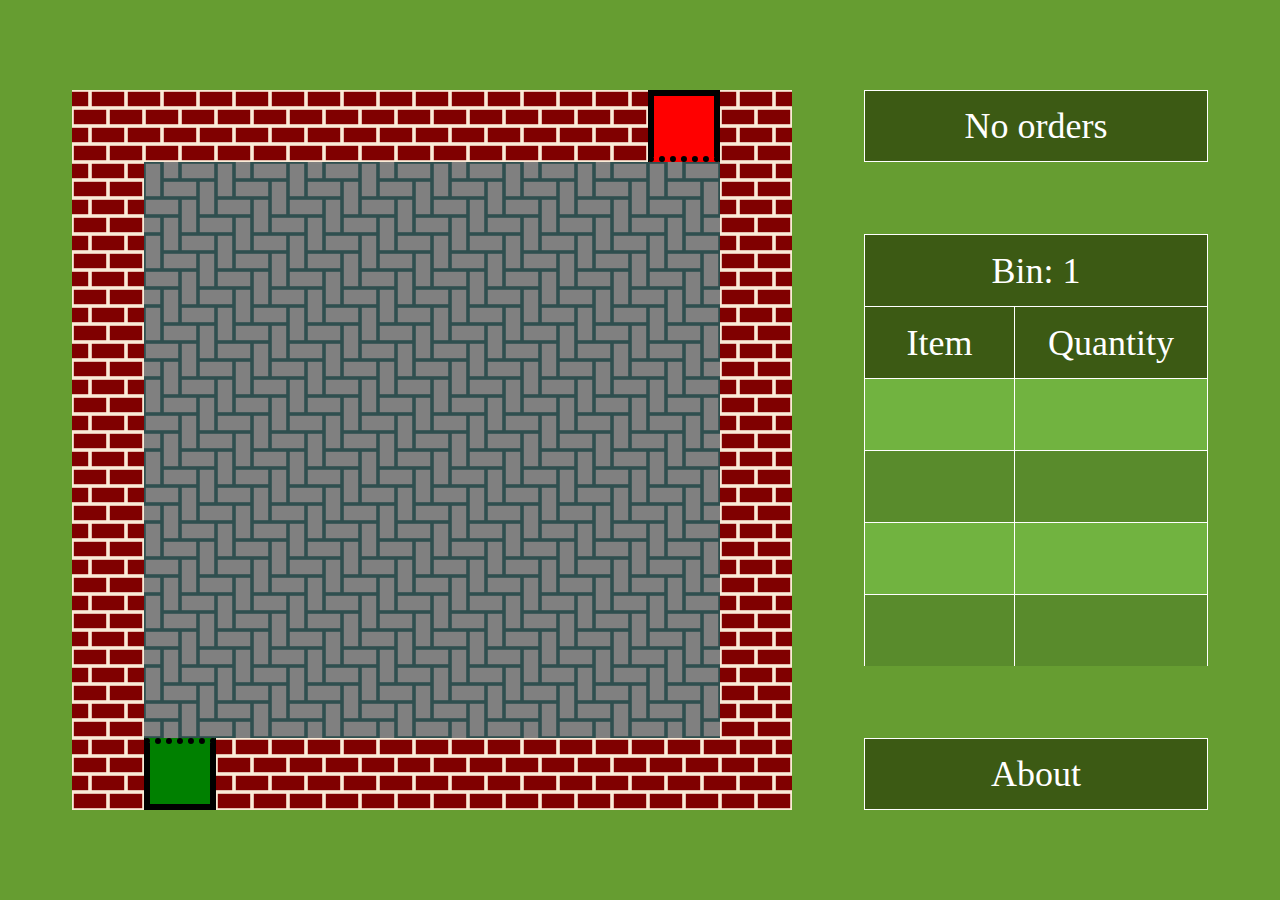
<file: index.html>
<html>
	<head>
		<title>Warehouse-View</title>
		<meta charset="utf-8"/>
		<link rel="stylesheet" href="warehouse-view.css"/>
	</head>
	<body>
		<div id="layout-div">
			<div id='warehouse-div'></div>
			<div id="info-div">
				<div id="order-layout">
					<p id="order">No orders</p>
				</div>
				<div id="table-container">
					<table id="bin-table">
						<tr>
							<th colspan="2" id="table-bin">Bin: 1</th>
						<tr>
						<tr>
							<th>Item</th>
							<th>Quantity</th>
						</tr>
					</table>
				</div>
				<button id="about">About</button>
			</div>
		</div>
		<script src="warehouse-view.js"></script>
	</body>
</html>
</file>
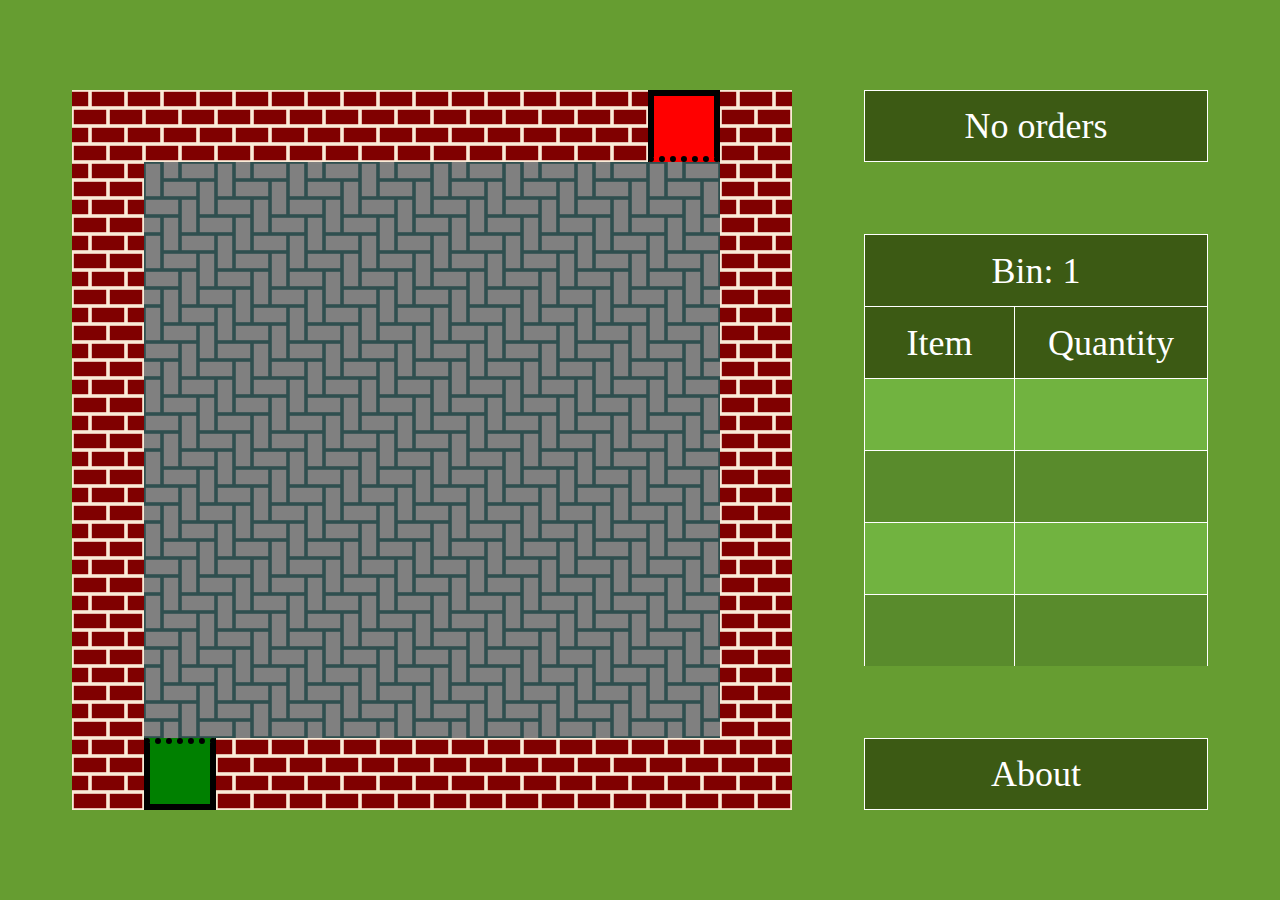
<file: view/index.html>
<html>
	<head>
		<title>Distribution-Centre</title>
		<meta charset="utf-8"/>
		<link rel="stylesheet" href="view.css"/>
	</head>
	<body>
		<div id="layout-div">
			<div id='warehouse-div'></div>
			<div id="info-div">
				<div id="order-layout">
					<p id="order">No orders</p>
				</div>
				<div id="table-container">
					<table id="bin-table">
						<tr>
							<th colspan="2" id="table-bin">Bin: 1</th>
						<tr>
						<tr>
							<th>Item</th>
							<th>Quantity</th>
						</tr>
					</table>
				</div>
				<button id="about" onclick="toggle_hidden_content()">About</button>
			</div>
		</div>
		<div id="hidden-content">
			<div id="inner-content">
				<h1>Distribution-Centre</h1><br>
				<h2>Contact</h2><br>
				<p>
					<i>Author:</i> Steven Joshua Klickermann<br>
					<i>Email:</i> sjklickermann@gmail.com<br>
					<i>GitHub:</i> <a href="https://github.com/sjklick">https://github.com/sjklick</a>
				</p><br>
				<h2>License</h2><br>
				<p>
					This project is licensed under the terms of the GNU General Public License v3.0.
					The full project source code and license is available at <a href="https://github.com/sjklick/Distribution-Centre">https://github.com/sjklick/Distribution-Centre</a>.
				</p><br>
				<button onclick="toggle_hidden_content()">Ok</button>
			</div>
		</div>
		<script src="view.js"></script>
	</body>
</html>
</file>
<file: warehouse-view.css>
:root {
	--tile: 8vmin;
	--half-tile: 4vmin;
	--stock-bin-edge: 0.75vmin;
	--color1: #11270b; /* Smoky Black */
	--color2: #71b340; /* Palm Leaf */
	--color3: #669d31; /* Green (RYB) */
	--color4: #598b2c; /* Maximum Green */
	--color5: #3c5a14; /* Dark Moss Green */
	--color-back: var(--color3);
	--color-table-head: var(--color5);
	--color-table-odd: var(--color4);
	--color-table-even: var(--color2);
	--color-button: var(--color5);
	--color-button-hover: var(--color4);
	--color-orders: var(--color5);
	--font-sizing: calc(var(--tile)/2);
	--color-borders: white; 
}

* {
	box-sizing: border-box;
	margin: 0;
	padding: 0;
	font-size: var(--font-sizing);
	font-weight: normal;
	font-family: Verdana;
}

.tile {
	border: 0;
	width: var(--tile);
	height: var(--tile);
	font-size: 3vmin;
}

.unknown {
	background-color: red;
}

.floor {
	background-color: gray;
	background-image: url(./graphics/floor.svg);
}

.wall {
	background-color: maroon;
	background-image: url(./graphics/brick.svg);
}

.picker-up {
	background-image: url(./graphics/picker-up.svg), url(./graphics/floor.svg);
	background-blend-mode: normal;
}

.picker-up-extend {
	background-image: url(./graphics/picker-up-extend.svg), url(./graphics/floor.svg);
	background-blend-mode: normal;
}

.picker-right {
	background-image: url(./graphics/picker-right.svg), url(./graphics/floor.svg);
	background-blend-mode: normal;
}

.picker-right-extend {
	background-image: url(./graphics/picker-right-extend.svg), url(./graphics/floor.svg);
	background-blend-mode: normal;
}

.picker-down {
	background-image: url(./graphics/picker-down.svg), url(./graphics/floor.svg);
	background-blend-mode: normal;
}

.picker-down-extend {
	background-image: url(./graphics/picker-down-extend.svg), url(./graphics/floor.svg);
	background-blend-mode: normal;
}

.picker-left {
	background-image: url(./graphics/picker-left.svg), url(./graphics/floor.svg);
	background-blend-mode: normal;
}

.picker-left-extend {
	background-image: url(./graphics/picker-left-extend.svg), url(./graphics/floor.svg);
	background-blend-mode: normal;
}

.picker-up-item {
	background-image: url(./graphics/item.svg), url(./graphics/picker-up.svg), url(./graphics/floor.svg);
	background-blend-mode: normal;
}

.picker-up-extend-item {
	background-image: url(./graphics/item.svg), url(./graphics/picker-up-extend.svg), url(./graphics/floor.svg);
	background-blend-mode: normal;
}

.picker-right-item {
	background-image: url(./graphics/item.svg), url(./graphics/picker-right.svg), url(./graphics/floor.svg);
	background-blend-mode: normal;
}

.picker-right-extend-item {
	background-image: url(./graphics/item.svg), url(./graphics/picker-right-extend.svg), url(./graphics/floor.svg);
	background-blend-mode: normal;
}

.picker-down-item {
	background-image: url(./graphics/item.svg), url(./graphics/picker-down.svg), url(./graphics/floor.svg);
	background-blend-mode: normal;
}

.picker-down-extend-item {
	background-image: url(./graphics/item.svg), url(./graphics/picker-down-extend.svg), url(./graphics/floor.svg);
	background-blend-mode: normal;
}

.picker-left-item {
	background-image: url(./graphics/item.svg), url(./graphics/picker-left.svg), url(./graphics/floor.svg);
	background-blend-mode: normal;
}

.picker-left-extend-item {
	background-image: url(./graphics/item.svg), url(./graphics/picker-left-extend.svg), url(./graphics/floor.svg);
	background-blend-mode: normal;
}

.shipping {
	background-color: blue;
}

.receiving {
	background-color: brown;
}

.stock-bin-error {
	background-color: yellow;
}

.stock-bin-up {
	background-color: yellow;
	border-top: var(--stock-bin-edge) dotted black;
	border-right: var(--stock-bin-edge) solid black;
	border-bottom: var(--stock-bin-edge) solid black;
	border-left: var(--stock-bin-edge) solid black;
}

.stock-bin-down {
	background-color: yellow;
	border-top: var(--stock-bin-edge) solid black;
	border-right: var(--stock-bin-edge) solid black;
	border-bottom: var(--stock-bin-edge) dotted black;
	border-left: var(--stock-bin-edge) solid black;
}

.stock-bin-left {
	background-color: yellow;
	border-top: var(--stock-bin-edge) solid black;
	border-right: var(--stock-bin-edge) solid black;
	border-bottom: var(--stock-bin-edge) solid black;
	border-left: var(--stock-bin-edge) dotted black;
}

.stock-bin-right {
	background-color: yellow;
	border-top: var(--stock-bin-edge) solid black;
	border-right: var(--stock-bin-edge) dotted black;
	border-bottom: var(--stock-bin-edge) solid black;
	border-left: var(--stock-bin-edge) solid black;
}

.receiving-bin {
	background-color: red;
	border-top: var(--stock-bin-edge) solid black;
	border-right: var(--stock-bin-edge) solid black;
	border-bottom: var(--stock-bin-edge) dotted black;
	border-left: var(--stock-bin-edge) solid black;
}

.shipping-bin {
	background-color: green;
	border-top: var(--stock-bin-edge) dotted black;
	border-right: var(--stock-bin-edge) solid black;
	border-bottom: var(--stock-bin-edge) solid black;
	border-left: var(--stock-bin-edge) solid black;
}

#warehouse-div {
	width: calc(10*var(--tile));
	height: calc(10*var(--tile));
	display: grid;
	grid-template-rows: repeat(10, var(--tile));
	grid-template-columns: repeat(10, var(--tile));
}

#order-layout {
	display: flex;
	align-items: center;
	flex-direction: row;
	justify-content: center;
	min-height: var(--tile);
	color: white;
	background-color: var(--color-orders);
	border: 1px solid var(--color-borders);
}

#order {
	background-color: var(--color-orders);
	text-align: center;
}

#table-container {
	overflow-y: auto;
}

#bin-table {
	border-collapse: collapse;	
}

tr:nth-child(odd) {
	background-color: var(--color-table-odd);
}

tr:nth-child(even) {
	background-color: var(--color-table-even);
}

th {
	width: calc(5*var(--tile));
	height: var(--tile);
	background-color: var(--color-table-head);
	color: white;
	border: 1px solid var(--color-borders);
	font-size: var(--font-sizing);
}

td {
	width: calc(5*var(--tile));
	height: var(--tile);
	border: 1px solid var(--color-borders);
	color: white;
	font-size: var(--font-sizing);
	padding-left: calc(var(--tile)/4);
}

#info-div {
	display: flex;
	justify-content: space-between;
	flex-direction: column;
}

button {
	min-height: var(--tile);
	border: none;
	color: white;
	background-color: var(--color-button);
	border: 1px solid var(--color-borders);
	padding-left: var(--tile);
	padding-right: var(--tile);
}

button:hover {
	background-color: var(--color-button-hover);
}

#layout-div {
	display: flex;
	align-items: center;
	min-width: 100vw;
	max-width: 100vw;
	min-height: 100vh;
	max-height: 100vh;
	background-color: var(--color-back);
}

h1 {
	font-size: calc(2*var(--font-sizing));
	font-weight: bold;
}

h2 {
	font-weight: bold;
}

h1, h2, p, a, i {
	background-color: var(--color-back);
}

#hidden-content {
	display: block;
	background-color: var(--color-back);
	position: absolute;
	z-index: 1000;
	top: 0;
	left: 0;
	width: 100vw;
	height: 100vh;
	overflow: hidden;
	visibility: hidden;
}

#inner-content {
	display: block;
	background-color: var(--color-back);
	margin: var(--tile) var(--tile);
	width: calc(100vw - 2*var(--tile));
	height: calc(100vh - 2*var(--tile));
}

@media only screen and (orientation: portrait) {
	h1 {
		font-size: calc(1.5*var(--font-sizing));
		font-weight: bold;
	}

	#layout-div {
		flex-direction: column;
		justify-content: center;
		padding: var(--half-tile);
	}

	#order-layout {
		margin-bottom: var(--half-tile);
	}

	#about {
		margin-top: var(--half-tile);
	}

	#info-div {
		margin-top: var(--half-tile);
		margin-left: 0;
		max-width: calc(10*var(--tile));
		max-height: calc(7*var(--tile));
	}
}

@media only screen and (orientation: landscape) {
	h1 {
		font-size: calc(2*var(--font-sizing));
		font-weight: bold;
	}

	#layout-div {
		flex-direction: row;
		justify-content: space-around;
		padding: var(--tile);
	}

	#order-layout {
		margin-bottom: var(--tile);
	}

	#about {
		margin-top: var(--tile);
	}

	#info-div {
		margin-top: 0;
		margin-left: var(--tile);
		max-width: calc(10*var(--tile));
		max-height: calc(10*var(--tile));
	}
}
</file>
<file: view/view.css>
:root {
	--tile: 8vmin;
	--half-tile: 4vmin;
	--stock-bin-edge: 0.75vmin;
	--color1: #11270b; /* Smoky Black */
	--color2: #71b340; /* Palm Leaf */
	--color3: #669d31; /* Green (RYB) */
	--color4: #598b2c; /* Maximum Green */
	--color5: #3c5a14; /* Dark Moss Green */
	--color-back: var(--color3);
	--color-table-head: var(--color5);
	--color-table-odd: var(--color4);
	--color-table-even: var(--color2);
	--color-button: var(--color5);
	--color-button-hover: var(--color4);
	--color-orders: var(--color5);
	--font-sizing: calc(var(--tile)/2);
	--color-borders: white; 
}

* {
	box-sizing: border-box;
	margin: 0;
	padding: 0;
	font-size: var(--font-sizing);
	font-weight: normal;
	font-family: Verdana;
}

.tile {
	border: 0;
	width: var(--tile);
	height: var(--tile);
	font-size: 3vmin;
}

.unknown {
	background-color: red;
}

.floor {
	background-color: gray;
	background-image: url(./graphics/floor.svg);
}

.wall {
	background-color: maroon;
	background-image: url(./graphics/brick.svg);
}

.picker-up {
	background-image: url(./graphics/picker-up.svg), url(./graphics/floor.svg);
	background-blend-mode: normal;
}

.picker-up-extend {
	background-image: url(./graphics/picker-up-extend.svg), url(./graphics/floor.svg);
	background-blend-mode: normal;
}

.picker-right {
	background-image: url(./graphics/picker-right.svg), url(./graphics/floor.svg);
	background-blend-mode: normal;
}

.picker-right-extend {
	background-image: url(./graphics/picker-right-extend.svg), url(./graphics/floor.svg);
	background-blend-mode: normal;
}

.picker-down {
	background-image: url(./graphics/picker-down.svg), url(./graphics/floor.svg);
	background-blend-mode: normal;
}

.picker-down-extend {
	background-image: url(./graphics/picker-down-extend.svg), url(./graphics/floor.svg);
	background-blend-mode: normal;
}

.picker-left {
	background-image: url(./graphics/picker-left.svg), url(./graphics/floor.svg);
	background-blend-mode: normal;
}

.picker-left-extend {
	background-image: url(./graphics/picker-left-extend.svg), url(./graphics/floor.svg);
	background-blend-mode: normal;
}

.picker-up-item {
	background-image: url(./graphics/item.svg), url(./graphics/picker-up.svg), url(./graphics/floor.svg);
	background-blend-mode: normal;
}

.picker-up-extend-item {
	background-image: url(./graphics/item.svg), url(./graphics/picker-up-extend.svg), url(./graphics/floor.svg);
	background-blend-mode: normal;
}

.picker-right-item {
	background-image: url(./graphics/item.svg), url(./graphics/picker-right.svg), url(./graphics/floor.svg);
	background-blend-mode: normal;
}

.picker-right-extend-item {
	background-image: url(./graphics/item.svg), url(./graphics/picker-right-extend.svg), url(./graphics/floor.svg);
	background-blend-mode: normal;
}

.picker-down-item {
	background-image: url(./graphics/item.svg), url(./graphics/picker-down.svg), url(./graphics/floor.svg);
	background-blend-mode: normal;
}

.picker-down-extend-item {
	background-image: url(./graphics/item.svg), url(./graphics/picker-down-extend.svg), url(./graphics/floor.svg);
	background-blend-mode: normal;
}

.picker-left-item {
	background-image: url(./graphics/item.svg), url(./graphics/picker-left.svg), url(./graphics/floor.svg);
	background-blend-mode: normal;
}

.picker-left-extend-item {
	background-image: url(./graphics/item.svg), url(./graphics/picker-left-extend.svg), url(./graphics/floor.svg);
	background-blend-mode: normal;
}

.shipping {
	background-color: blue;
}

.receiving {
	background-color: brown;
}

.stock-bin-error {
	background-color: yellow;
}

.stock-bin-up {
	background-color: yellow;
	border-top: var(--stock-bin-edge) dotted black;
	border-right: var(--stock-bin-edge) solid black;
	border-bottom: var(--stock-bin-edge) solid black;
	border-left: var(--stock-bin-edge) solid black;
}

.stock-bin-down {
	background-color: yellow;
	border-top: var(--stock-bin-edge) solid black;
	border-right: var(--stock-bin-edge) solid black;
	border-bottom: var(--stock-bin-edge) dotted black;
	border-left: var(--stock-bin-edge) solid black;
}

.stock-bin-left {
	background-color: yellow;
	border-top: var(--stock-bin-edge) solid black;
	border-right: var(--stock-bin-edge) solid black;
	border-bottom: var(--stock-bin-edge) solid black;
	border-left: var(--stock-bin-edge) dotted black;
}

.stock-bin-right {
	background-color: yellow;
	border-top: var(--stock-bin-edge) solid black;
	border-right: var(--stock-bin-edge) dotted black;
	border-bottom: var(--stock-bin-edge) solid black;
	border-left: var(--stock-bin-edge) solid black;
}

.receiving-bin {
	background-color: red;
	border-top: var(--stock-bin-edge) solid black;
	border-right: var(--stock-bin-edge) solid black;
	border-bottom: var(--stock-bin-edge) dotted black;
	border-left: var(--stock-bin-edge) solid black;
}

.shipping-bin {
	background-color: green;
	border-top: var(--stock-bin-edge) dotted black;
	border-right: var(--stock-bin-edge) solid black;
	border-bottom: var(--stock-bin-edge) solid black;
	border-left: var(--stock-bin-edge) solid black;
}

#warehouse-div {
	width: calc(10*var(--tile));
	height: calc(10*var(--tile));
	display: grid;
	grid-template-rows: repeat(10, var(--tile));
	grid-template-columns: repeat(10, var(--tile));
}

#order-layout {
	display: flex;
	align-items: center;
	flex-direction: row;
	justify-content: center;
	min-height: var(--tile);
	color: white;
	background-color: var(--color-orders);
	border: 1px solid var(--color-borders);
}

#order {
	background-color: var(--color-orders);
	text-align: center;
}

#table-container {
	overflow-y: auto;
}

#bin-table {
	border-collapse: collapse;	
}

tr:nth-child(odd) {
	background-color: var(--color-table-odd);
}

tr:nth-child(even) {
	background-color: var(--color-table-even);
}

th {
	width: calc(5*var(--tile));
	height: var(--tile);
	background-color: var(--color-table-head);
	color: white;
	border: 1px solid var(--color-borders);
	font-size: var(--font-sizing);
}

td {
	width: calc(5*var(--tile));
	height: var(--tile);
	border: 1px solid var(--color-borders);
	color: white;
	font-size: var(--font-sizing);
	padding-left: calc(var(--tile)/4);
}

#info-div {
	display: flex;
	justify-content: space-between;
	flex-direction: column;
}

button {
	min-height: var(--tile);
	border: none;
	color: white;
	background-color: var(--color-button);
	border: 1px solid var(--color-borders);
	padding-left: var(--tile);
	padding-right: var(--tile);
}

button:hover {
	background-color: var(--color-button-hover);
}

#layout-div {
	display: flex;
	align-items: center;
	min-width: 100vw;
	max-width: 100vw;
	min-height: 100vh;
	max-height: 100vh;
	background-color: var(--color-back);
}

h1 {
	font-size: calc(2*var(--font-sizing));
	font-weight: bold;
}

h2 {
	font-weight: bold;
}

h1, h2, p, a, i {
	background-color: var(--color-back);
}

#hidden-content {
	display: block;
	background-color: var(--color-back);
	position: absolute;
	z-index: 1000;
	top: 0;
	left: 0;
	width: 100vw;
	height: 100vh;
	overflow: hidden;
	visibility: hidden;
}

#inner-content {
	display: block;
	background-color: var(--color-back);
	margin: var(--tile) var(--tile);
	width: calc(100vw - 2*var(--tile));
	height: calc(100vh - 2*var(--tile));
}

@media only screen and (orientation: portrait) {
	h1 {
		font-size: calc(1.5*var(--font-sizing));
		font-weight: bold;
	}

	#layout-div {
		flex-direction: column;
		justify-content: center;
		padding: var(--half-tile);
	}

	#order-layout {
		margin-bottom: var(--half-tile);
	}

	#about {
		margin-top: var(--half-tile);
	}

	#info-div {
		margin-top: var(--half-tile);
		margin-left: 0;
		max-width: calc(10*var(--tile));
		max-height: calc(7*var(--tile));
	}
}

@media only screen and (orientation: landscape) {
	h1 {
		font-size: calc(2*var(--font-sizing));
		font-weight: bold;
	}

	#layout-div {
		flex-direction: row;
		justify-content: space-around;
		padding: var(--tile);
	}

	#order-layout {
		margin-bottom: var(--tile);
	}

	#about {
		margin-top: var(--tile);
	}

	#info-div {
		margin-top: 0;
		margin-left: var(--tile);
		max-width: calc(10*var(--tile));
		max-height: calc(10*var(--tile));
	}
}
</file>
